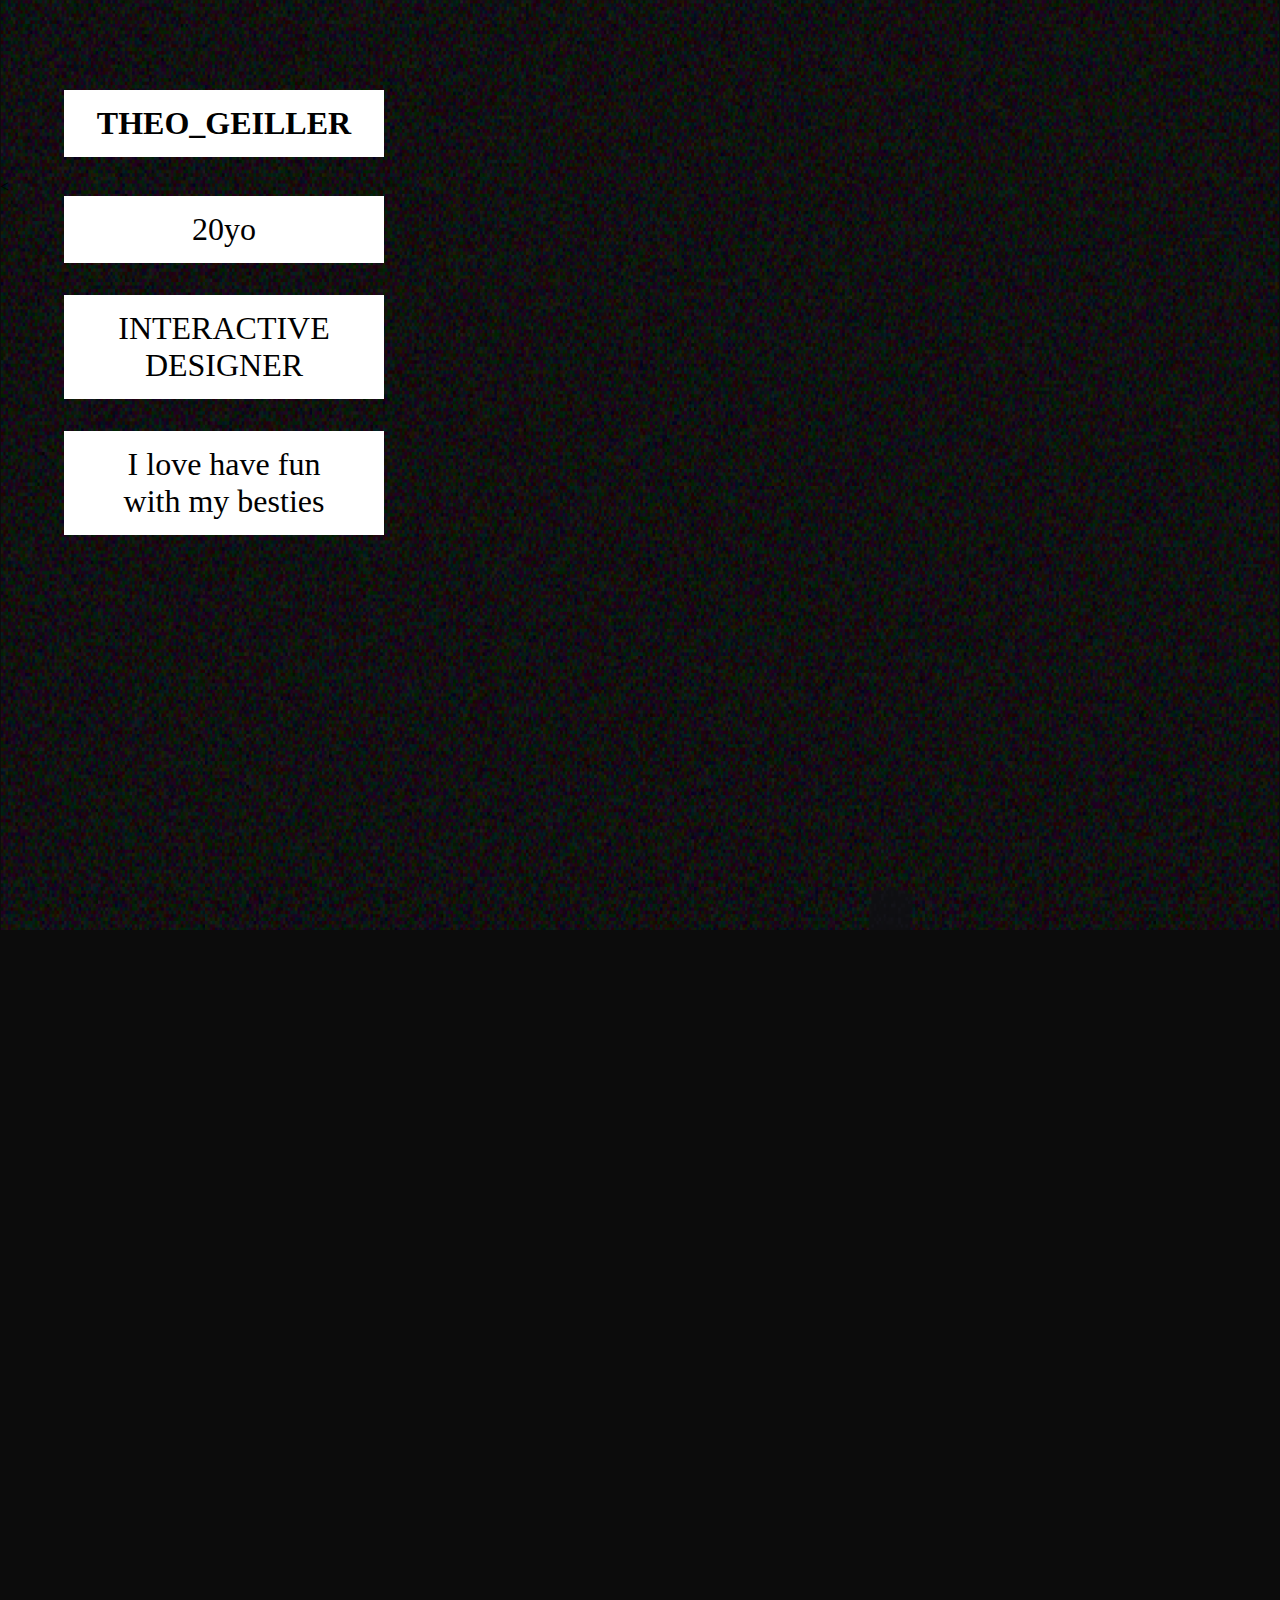
<file: web1/index.html>
<DOCTYPE html>
<html>
<head lang="fr">
  <meta charset="utf-8">
  <meta name="viewport" content="width=device-width">
  <link rel="stylesheet" type="text/css" href="style.css" />
  <title>portfolioTheoGeiller</title>
</head>
<body>
<img class="Portrait1" src="assets/Cadre.png" alt="" />

<img class="Portrait" src="assets/Enlight1 11dfjgf.png" alt="" />
<div class="parallax">
<h1 class="menlo">THEO_GEILLER</h1><
<p class="menlo">20yo</p>
<p class="menlo">INTERACTIVE DESIGNER</p>
<p class="menlo">I love have fun with my besties</p>

</div>
</body>
</html>
</file>
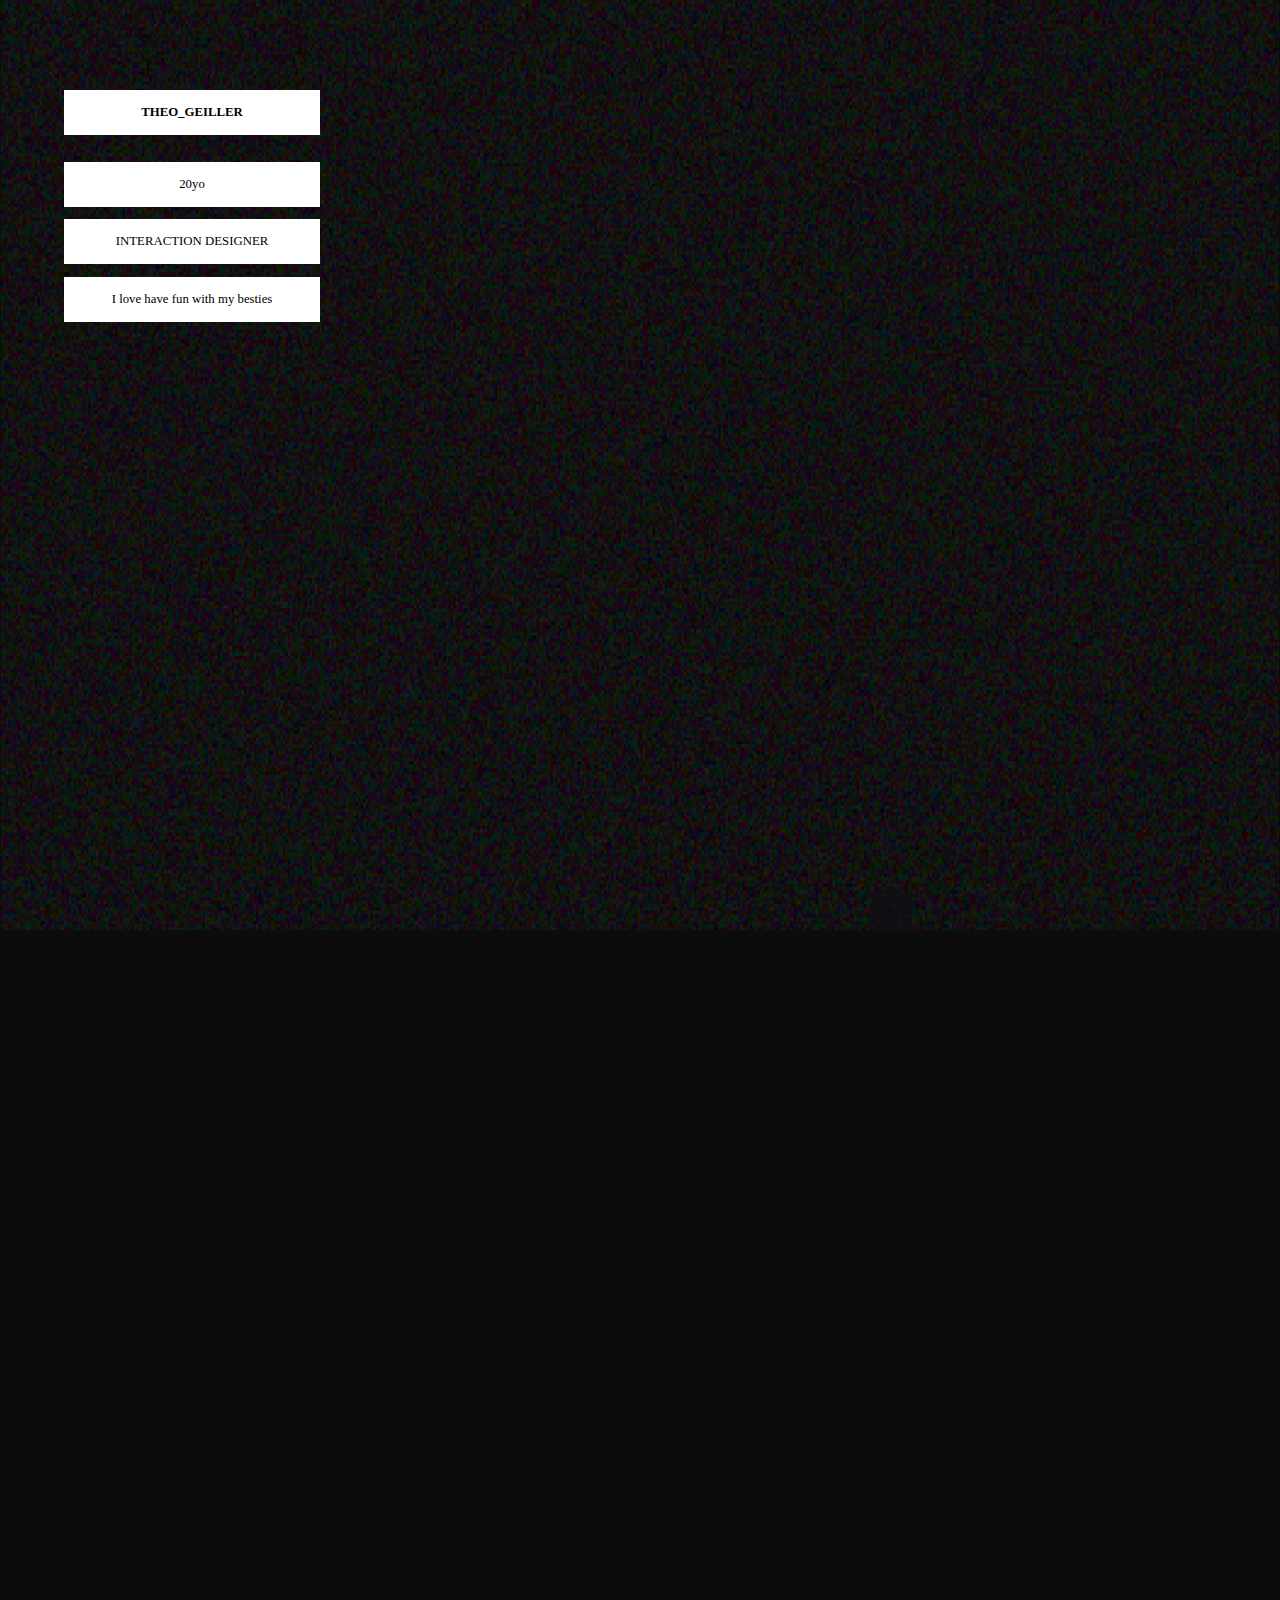
<file: web2/index.html>
<DOCTYPE html>
<html>
<head lang="fr">
  <meta charset="utf-8">
  <meta name="viewport" content="width=device-width">
  <link rel="stylesheet" type="text/css" href="style.css" />
  <title>portfolioTheoGeiller</title>
</head>
<body>
<img class="Portrait1" src="assets/Cadre.png" alt="" />

<img class="Portrait" src="assets/Enlight1 11dfjgf.png" alt="" />
<div class="parallax">
<h1 class="menlo">THEO_GEILLER</h1><
<p class="menlo">20yo</p>
<p class="menlo">INTERACTION DESIGNER</p>
<p class="menlo">I love have fun with my besties</p>

</div>
</body>
</html>
</file>
<file: web1/style.css>
html, body {
 margin:0;
 padding:0;
 }

html{
background-color:#0C0C0C;
background-size: 100% 100%;
height:200%;
width:100%;}

.parallax { 
    /* The image used */
    background-image: url("assets/Background.png");

    /* Set a specific height */
    height: 100%; 

    /* EFFET DE SCROLL */
    background-attachment: fixed;
    background-position: center;
    background-repeat: no-repeat;
    background-size: cover;


	padding-top:10vh;

}

.menlo{
background-color:white;
font-family:menlo;
font-size:2rem;
text-align:center;

padding: 15px 32px;
margin-top:0vh;
margin-left:5vw;
margin-right:70vw;
}

.Portrait{
  float:right;
  position : absolute;
  min-width:45%;
  min-height:auto;
  max-width:45%;
  max-height:auto;
  padding-top: 50vh;
  padding-left:45vw;
  opacity: 0;  
  
  -webkit-animation: Gradient ease 2s forwards;
	-moz-animation: Gradient ease 2s forwards;
	animation: Gradient ease 2s forwards;
	}

@-webkit-keyframes Gradient {

	0% {
	padding-top:20vh;
	opacity: 0;
	}



	100% {
	padding-top:10vh;
	opacity: 1;
	}
}

@-moz-keyframes Gradient {


	0% {
	padding-top:20vh;
	opacity: 0;
	}



	100% {
	padding-top:10vh;
	opacity: 1;
	}
}

@keyframes Gradient {

	0% {
	padding-top:20vh;
	opacity: 0;
	}



	100% {
	padding-top:15vh;
	opacity: 1;
	}
}

.Portrait1{
  float:right;
  position : absolute;
  min-width:45%;
  min-height:auto;
  max-width:50%;
  max-height:auto;
  padding-top: 10vh;
  padding-left:42vw;
  opacity: 0;  
  
  -webkit-animation: Gradient ease 4s forwards;
	-moz-animation: Gradient ease 4s forwards;
	animation: Gradient ease 4s forwards;
	}

@-webkit-keyframes Gradient {

	0% {
	padding-top:20vh;
	opacity: 0;
	}



	100% {
	padding-top:10vh;
	opacity: 1;
	}
}

@-moz-keyframes Gradient {


	0% {
	padding-top:20vh;
	opacity: 0;
	}

	100% {
	padding-top:10vh;
	opacity: 1;
	}
}

@keyframes Gradient {

	0% {
	padding-top:20vh;
	opacity: 0;
	}



	100% {
		padding-top:5vh;
opacity: 1;
	}
}
</file>
<file: web2/style.css>
html, body {
 margin:0;
 padding:0;
 }

html{
background-color:#0C0C0C;
background-size: 100% 100%;
height:200%;
width:100%;}

.parallax { 
    /* The image used */
    background-image: url("assets/Background.png");

    /* Set a specific height */
    height: 100%; 

    /* EFFET DE SCROLL */
    background-attachment: fixed;
    background-position: center;
    background-repeat: no-repeat;
    background-size: cover;


	padding-top:10vh;

}

.menlo{
background-color:white;
font-family:menlo;
font-size:1vw;
text-align:center;

padding: 15px 32px;

margin-top:0vh;
margin-left:5vw;
margin-right:75vw;
}

.Portrait{
  float:right;
  position : absolute;
  min-width:45%;
  min-height:auto;
  max-width:45%;
  max-height:auto;
  padding-top: 50vh;
  padding-left:45vw;
  opacity: 0;  
  
  -webkit-animation: Gradient ease 2s forwards;
	-moz-animation: Gradient ease 2s forwards;
	animation: Gradient ease 2s forwards;
	}

@-webkit-keyframes Gradient {

	0% {
	padding-top:20vh;
	opacity: 0;
	}



	100% {
	padding-top:10vh;
	opacity: 1;
	}
}

@-moz-keyframes Gradient {


	0% {
	padding-top:20vh;
	opacity: 0;
	}



	100% {
	padding-top:10vh;
	opacity: 1;
	}
}

@keyframes Gradient {

	0% {
	padding-top:20vh;
	opacity: 0;
	}



	100% {
	padding-top:15vh;
	opacity: 1;
	}
}

.Portrait1{
  float:right;
  position : absolute;
  min-width:45%;
  min-height:auto;
  max-width:50%;
  max-height:auto;
  padding-top: 10vh;
  padding-left:42vw;
  opacity: 0;  
  
  -webkit-animation: Gradient ease 4s forwards;
	-moz-animation: Gradient ease 4s forwards;
	animation: Gradient ease 4s forwards;
	}

@-webkit-keyframes Gradient {

	0% {
	padding-top:20vh;
	opacity: 0;
	}



	100% {
	padding-top:10vh;
	opacity: 1;
	}
}

@-moz-keyframes Gradient {


	0% {
	padding-top:20vh;
	opacity: 0;
	}

	100% {
	padding-top:10vh;
	opacity: 1;
	}
}

@keyframes Gradient {

	0% {
	padding-top:20vh;
	opacity: 0;
	}



	100% {
		padding-top:5vh;
opacity: 1;
	}
}
</file>
